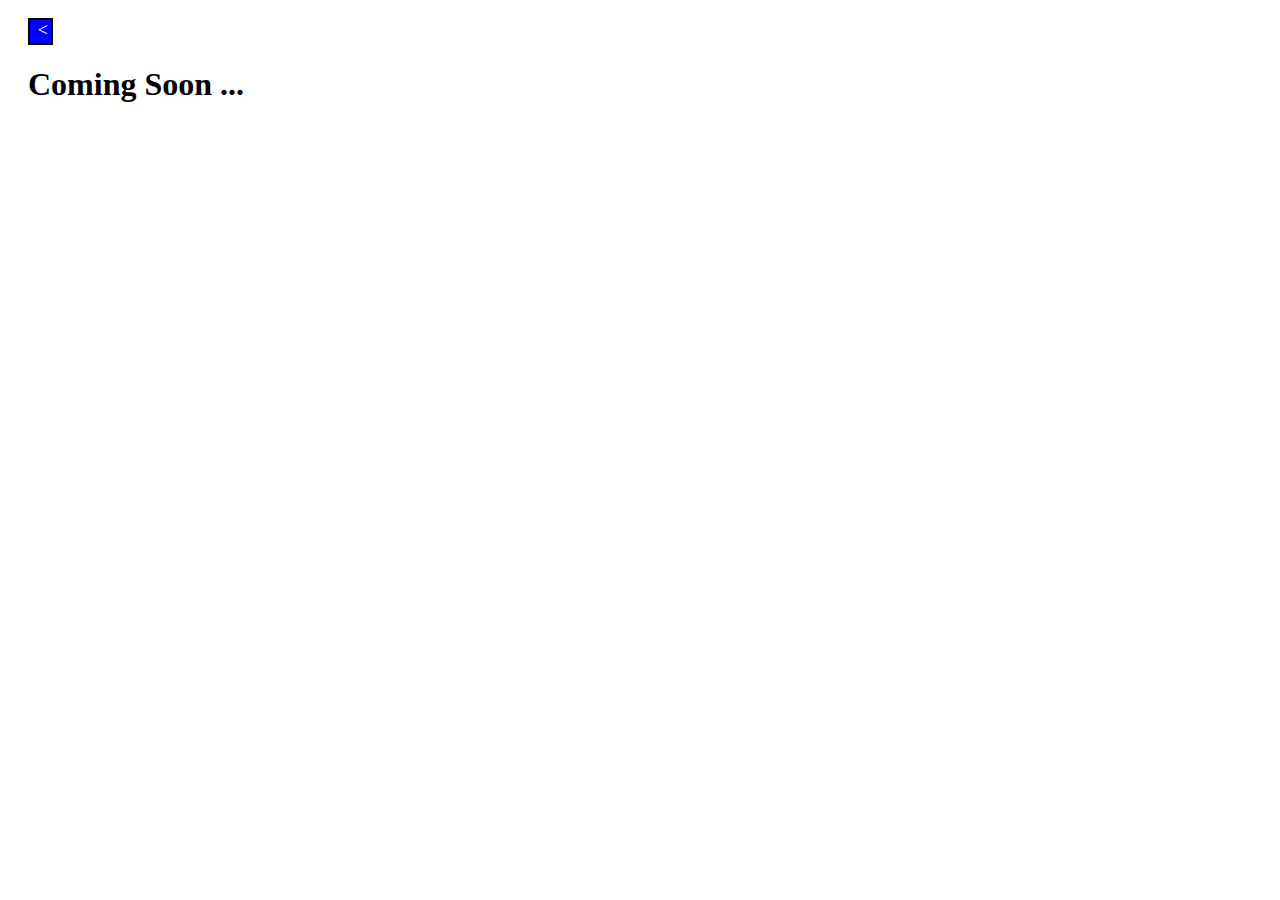
<file: About.html>
<!DOCTYPE html>
<html>
<head>
  <title>Contacts | Visual Amazing</title>
  <link rel = "icon" href="https://i.imgur.com/X3e62zr.png" type="image/x-icon">
  <style>

    #back {
      font-size: 1.125em;
      box-sizing: border-box;
      border: 2px solid black;
      width: 2%;
      padding-left: 5px;
      padding-bottom: 2px;
      padding-right: 0;
      padding-top: 0;
      text-align: center;
      background-color: blue;
    }
    a {
      color: white;
      text-decoration: none;
    }
    .coming-soon {
      padding-left: 20px;
    }

  </style>

</head>

<body>
  <div class="coming-soon">
    <a href="Home.html"><p id="back"><</p></a>
    <h1>Coming Soon ...</h1>
  </div>


</body>
</html>
</file>
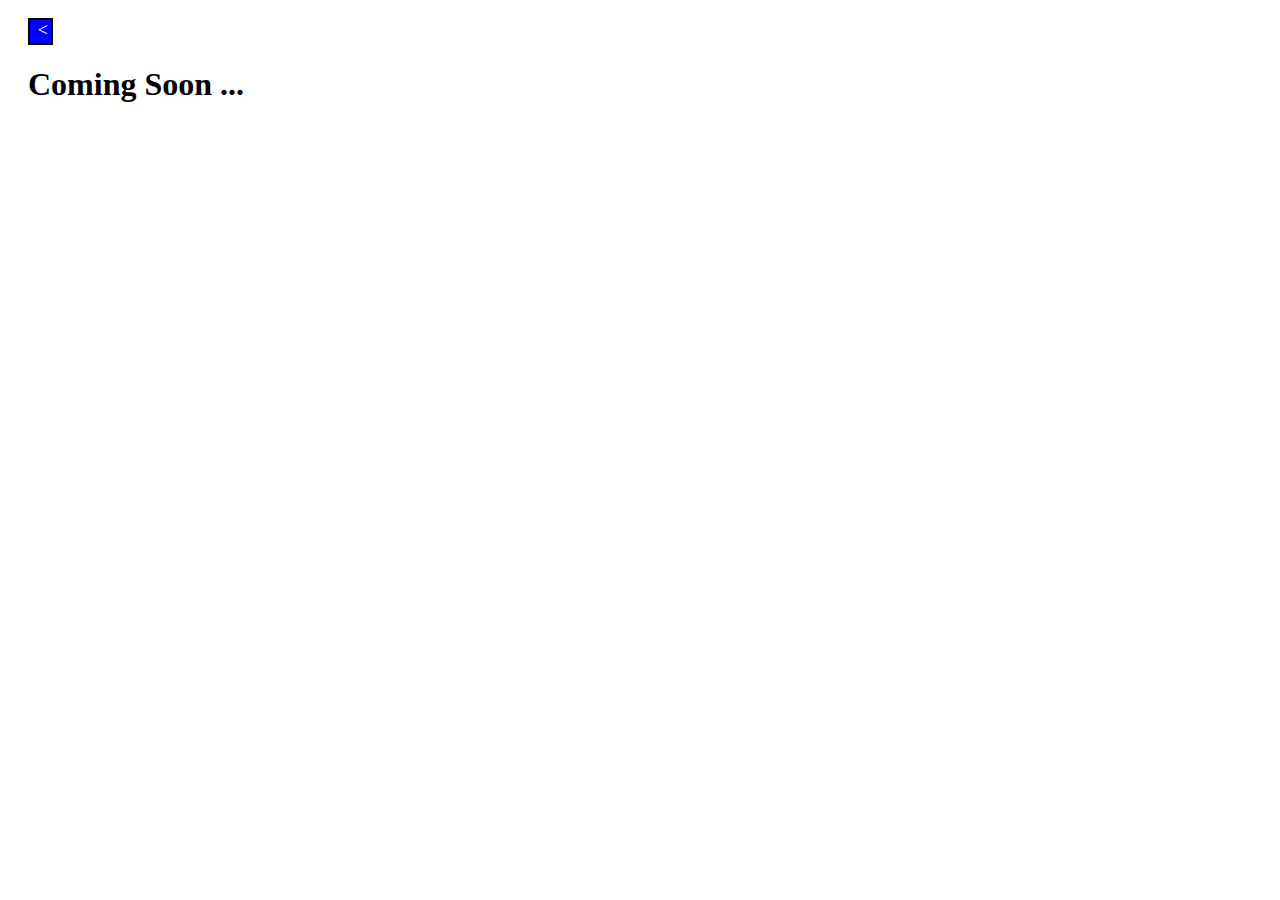
<file: Contacts.html>
<!DOCTYPE html>
<html>
<head>
  <title>Contacts | Visual Amazing</title>
  <link rel = "icon" href="https://i.imgur.com/X3e62zr.png" type="image/x-icon">
  <style>
    #back {
      font-size: 1.125em;
      box-sizing: border-box;
      border: 2px solid black;
      width: 2%;
      padding-left: 5px;
      padding-bottom: 2px;
      padding-right: 0;
      padding-top: 0;
      text-align: center;
      background-color: blue;
    }
    a {
      color: white;
      text-decoration: none;
    }
    .coming-soon {
      padding-left: 20px;
    }

  </style>

</head>

<body>
  <div class="coming-soon">
    <a href="Home.html"><p id="back"><</p></a>
    <h1>Coming Soon ...</h1>
  </div>


</body>
</html>
</file>
